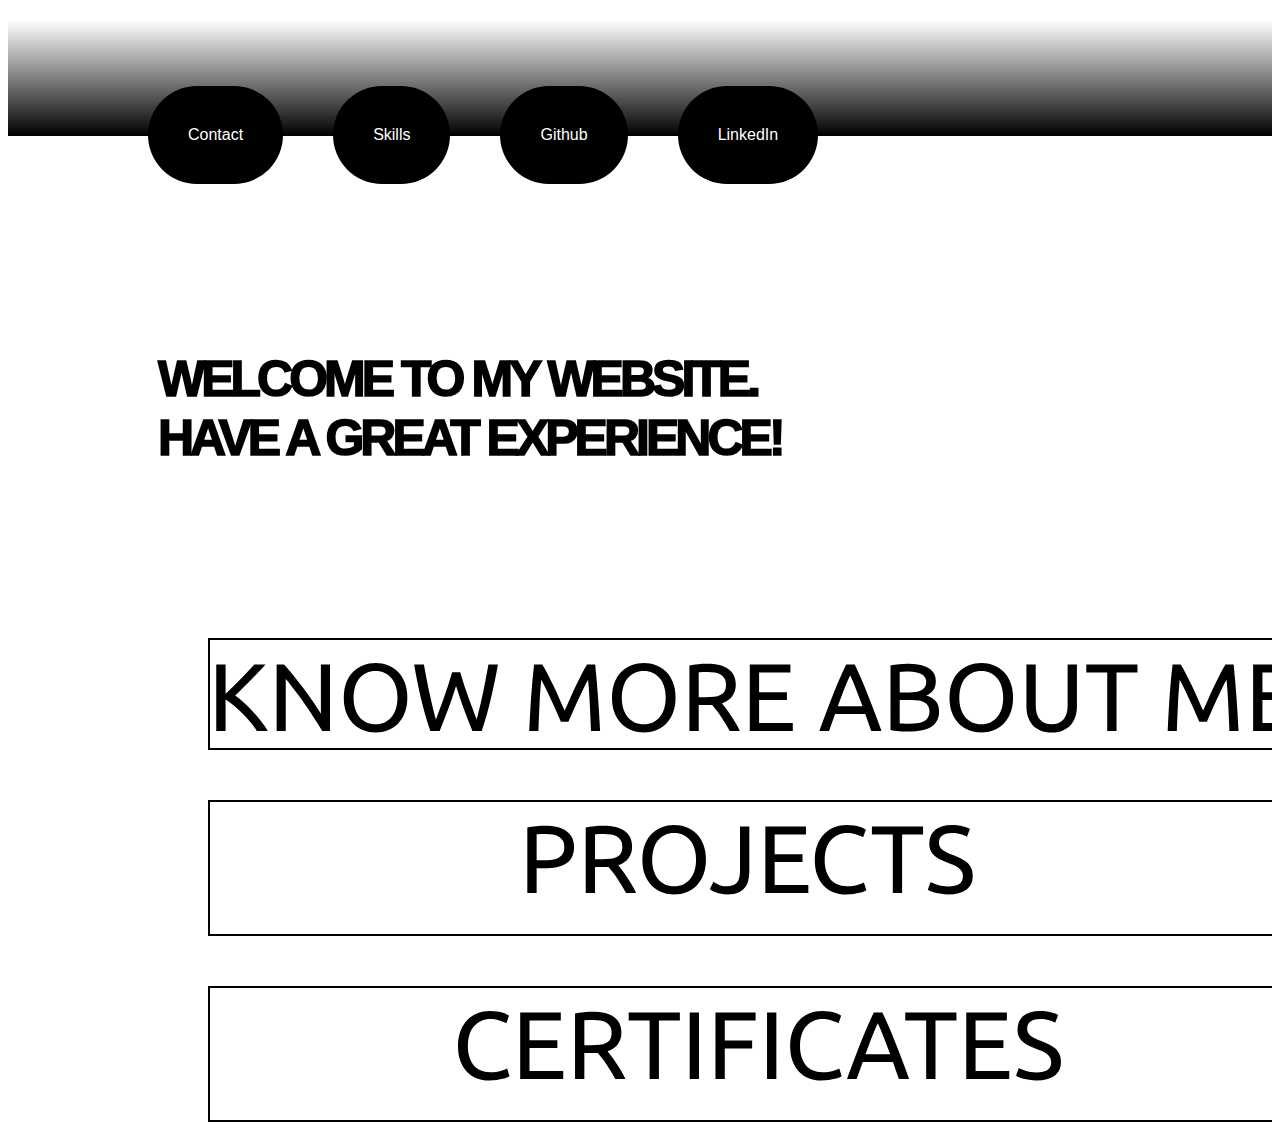
<file: index.html>
<!DOCTYPE html>
<html lang="en">
<head>
    <meta charset="UTF-8">
    <meta http-equiv="X-UA-Compatible" content="IE=edge">
    <meta name="viewport" content="width=device-width, initial-scale=1.0">
    <title>Main-Page</title>
    <link rel="stylesheet" href="css/dynamic2.css">
</head>
<body>
    <div class="navigation-menu">
        <nav class="nav-bar">
            <ul>
                <li><a href="pages\contact.html">Contact</a></li>
                <li><a href="pages\skills.html">Skills</a></li>
                <li><a href="https://github.com/Deepansh2610">Github</a></li>
                <li><a href="https://www.linkedin.com/in/deepansh-tokas-644a36135/">LinkedIn</a></li>
            </ul>
        </nav>
    </div>
    <br>
    <div class="main-content">
        <div class="banner">
            <h1 class="line1">WELCOME TO MY WEBSITE. </h1>
            <h1 class="line2">HAVE A GREAT EXPERIENCE!</h1> 
        </div>
    </div>

    <div class="know-banner">
        <img src="images/know.svg">

        <div class="know-description">
            <p>I am Deepansh from New Delhi. I completed my schooling from St.Mary's School. I   am a sports person and a technology enthusiast. I have good leadership skills and 
            I have also been in National Cadet Corps(NCC). I handle tough situations with ease and I know how to cheer-up and motivate a team in case of downfall.</p>
        </div>
    </div>

<!--Project Banner-->    
    <div class="project-banner">
        <img src="images/project.svg">

        <div class="project-description">
            <ul>
                <li>
                    <a href="https://github.com/Deepansh2610/Stock-Price-Predictor.git">Stock-Price-Predictor</a>
                </li>
                <li>
                    <a href="https://github.com/Deepansh2610/8-Queen-Problem-USing-Hill-Climbing-Algorithm.git">8-Queen-Problem-Using-Hill-Climbing-Algorithm</a>
                </li>
                <li>
                    <a href="https://github.com/Deepansh2610/Data-Preprocessing-Tools.git">Data Pre-Processing Toolkit for ML</a>
                </li>
            </ul>
        </div>
    </div>

<!--Certifictaes Banner-->
    <div class="certificate-banner">
        <img src="images/certifictes.svg">

        <div class="certificate-description">
            <ul>
                <li>
                    <a href="https://coursera.org/share/da161c15862307e1757b9943cabec867">Crash Course on Python</a>
                </li>
                <li>
                    <a href="https://www.udemy.com/certificate/UC-52f226a0-d8c5-4eca-9af1-47521608af12/">Web Site Design for Beginners: Real World Coding in HTML and CSS</a>
                </li>
                <li>
                    <a href="https://www.coursera.org/account/accomplishments/verify/7B49EDAPB8CE?utm_source=link&utm_medium=certificate&utm_content=cert_image&utm_campaign=sharing_cta&utm_product=course">Machine Learning</a>
                </li>
            </ul>
        </div>
    </div>
</body>
</html>
</file>
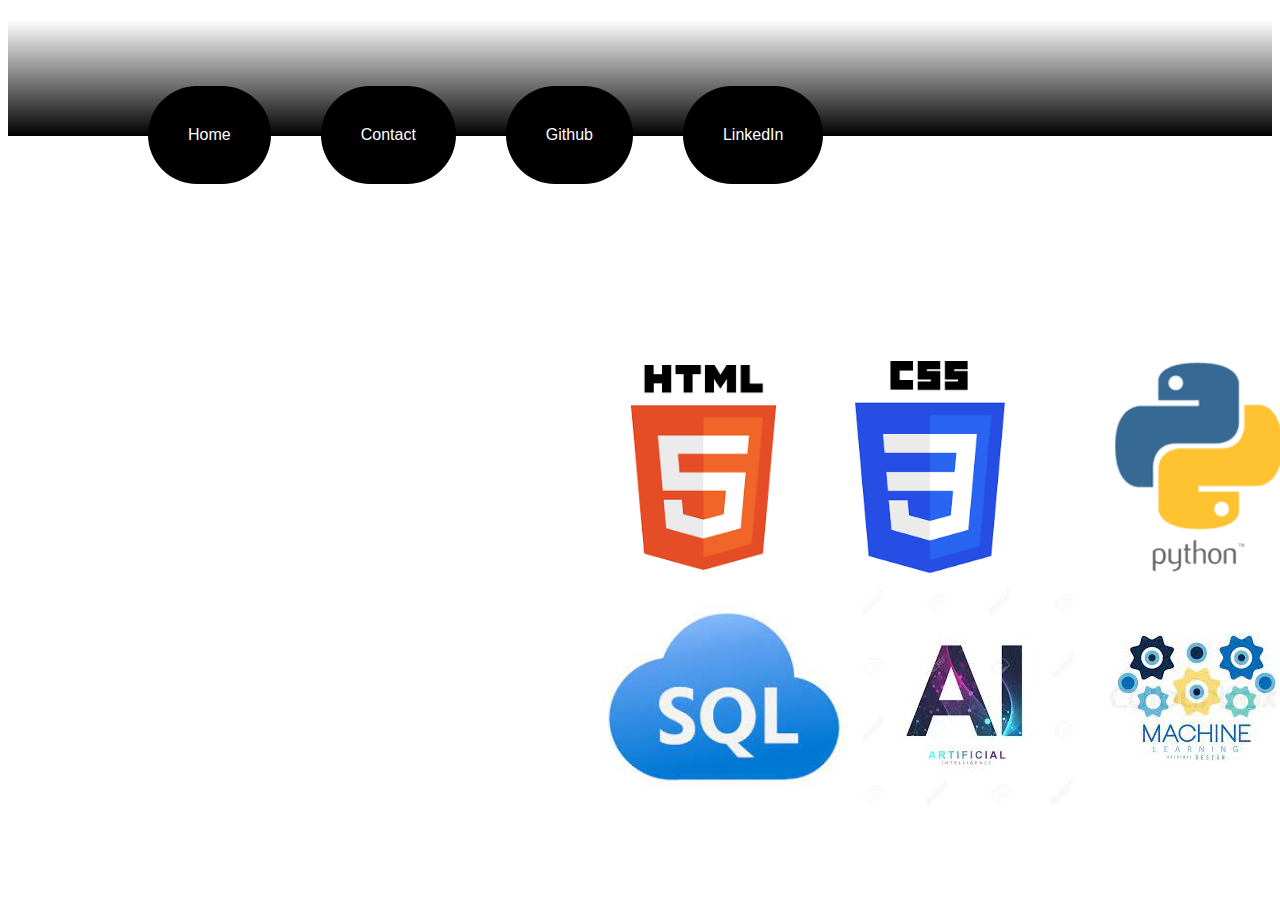
<file: pages/skills.html>
<!DOCTYPE html>
<html lang="en">
<head>
    <meta charset="UTF-8">
    <meta http-equiv="X-UA-Compatible" content="IE=edge">
    <meta name="viewport" content="width=device-width, initial-scale=1.0">
    <link rel="stylesheet" href="../css/skills.css">
    <title>Skills</title>
</head>
<body>
    <div class="navigation-menu">
        <nav class="nav-bar">
            <ul>
                <li><a href="../index.html">Home</a></li>
                <li><a href="contact.html">Contact</a></li>
                <li><a href="https://github.com/Deepansh2610">Github</a></li>
                <li><a href="https://www.linkedin.com/in/deepansh-tokas-644a36135/">LinkedIn</a></li>
            </ul>
        </nav>
    </div>
    
    <div class="logos">
        <table>
            <thead class="table">
                <tr>
                    <td class="html"><a href="https://en.wikipedia.org/wiki/HTML"><img src="../images/html.png"></a></td>
                    <td class="css"><a href="https://en.wikipedia.org/wiki/CSS"><img src="../images/css.png"></a></td>
                    <td class="python"><a href="https://en.wikipedia.org/wiki/Python_(programming_language)"><img src="../images/python.jpg"></a></td>
                </tr>
                <tr>
                    <td class="sql"><a href="https://en.wikipedia.org/wiki/SQL"><img src="../images/sql.jpg"></a></td>
                    <td class="ai"><a href="https://en.wikipedia.org/wiki/Artificial_intelligence"><img src="../images/ai.jpg"></a></td>
                    <td class="ml"><a href="https://en.wikipedia.org/wiki/Machine_learning"><img src="../images/ml.jpg"></a></td>
                </tr>
            </thead>
        </table>
    </div>
    
    
</body>
</html>
</file>
<file: css/dynamic2.css>
.navigation-menu{
    background-image: linear-gradient(white, black) ;
    padding: 50px 50px;
    margin-top: 20px;
}
/*Nav-Bar*/
.nav-bar a{
    text-decoration: none;
    color: white;   
    font-family: Sequel,sans-serif;
}
.nav-bar li:hover{
    background-color: gray;
}

.nav-bar li{
    list-style-type: none;
    float: left;
    margin-bottom: 20px;
    margin-left: 50px;
    padding: 40px;
    background-color: black;
    border-radius: 50px;
}
.nav-bar ul{
    text-decoration: none;
    background-color: red;
}
h1{
    font-family: Sequel,sans-serif;
    font-weight: 1000;
    font-size: 50px;
    color:black;
    letter-spacing: -4px;
}
.line1{
    line-height: 1;
}
.line2{
    line-height: 0;
}

/*Know Me Banner*/
.know-banner img{
    display: block;

}
.know-banner{
    position: relative;
    margin-top: 200px;
    margin-left: 200px;
    overflow: hidden;
}
.know-description{
    position: absolute;
    bottom: 0px;
    left: 0px;
    right: 595px;
    color: white;
    background-color: rgba(0, 0, 0, 0.65);
    padding: 15px 25px;
    transition-property: all;
    transition-duration: 0.5s;
    transform: translateY(100%);
}
.know-banner:hover .know-description{
    transform: translateY(0);
}
.banner{
    margin-top: 200px;
    margin-left: 150px;
}


/*Project-Banner*/
.project-banner img{
    display: block;
}
.project-banner{
    position: relative;
    margin-top: 50px;
    margin-left: 200px;
    overflow: hidden;
}
.project-description ul{
    position: absolute;
    bottom: 0px;
    left: 0px;
    right: 598px;
    background-color: rgba(0, 0, 0, 0.65);
    padding: 50px 50px;
    transition-property:all;
    transition-duration: 0.5s;
    transform: translateY(130%);
}
.project-description a{
    color: white;
    text-decoration: none;
    
}
.project-banner:hover .project-description ul{
    transform:translateY(0%);
}

/*Certifictae-Banner*/
.certificate-banner img{
    display: block;
}
.certificate-banner{
    position: relative;
    margin-top: 50px;
    margin-left: 200px;
    overflow: hidden;
}
.certificate-description ul{
    position: absolute;
    bottom: 0px;
    left: 0px;
    right: 598px;
    background-color: rgba(0, 0, 0, 0.65);
    padding: 15px 25px;
    transition-property:all;
    transition-duration: 0.5s;
    transform: translateY(130%);
}
.certificate-description a{
    color: white;
    text-decoration: none;
    
}
.certificate-banner:hover .certificate-description ul{
    transform:translateY(0);
}
</file>
<file: css/skills.css>
.navigation-menu{
    background-image: linear-gradient(white, black) ;
    padding: 50px 50px;
    margin-top: 20px;
}
/*Nav-Bar*/
.nav-bar a{
    text-decoration: none;
    color: white;   
    font-family: Sequel,sans-serif;
}
.nav-bar li:hover{
    background-color: gray;
}

.nav-bar li{
    list-style-type: none;
    float: left;
    margin-bottom: 20px;
    margin-left: 50px;
    padding: 40px;
    background-color: black;
    border-radius: 50px;
}
.nav-bar ul{
    text-decoration: none;
    background-color: red;
}
.html img{
    width: 205px;
}
.html img:hover{
    transform: scale(1.3);
}
.css img{
    width: 150px;
}
.css img:hover{
    transform: scale(1.3);
}
.sql img:hover{
    transform: scale(1.3);
}
.sql img{
    width: 250px;
}
.python img:hover{
    transform: scale(1.3);
}
.ai img:hover{
    transform: scale(1.3);
}
.ml img:hover{
    transform: scale(1.3);
}
.logos{
    text-align: left;
    float: left;
    margin-right:1000px ;
    display: block;
    margin-left: 590px;;
    margin-top: 150px;
}
</file>
